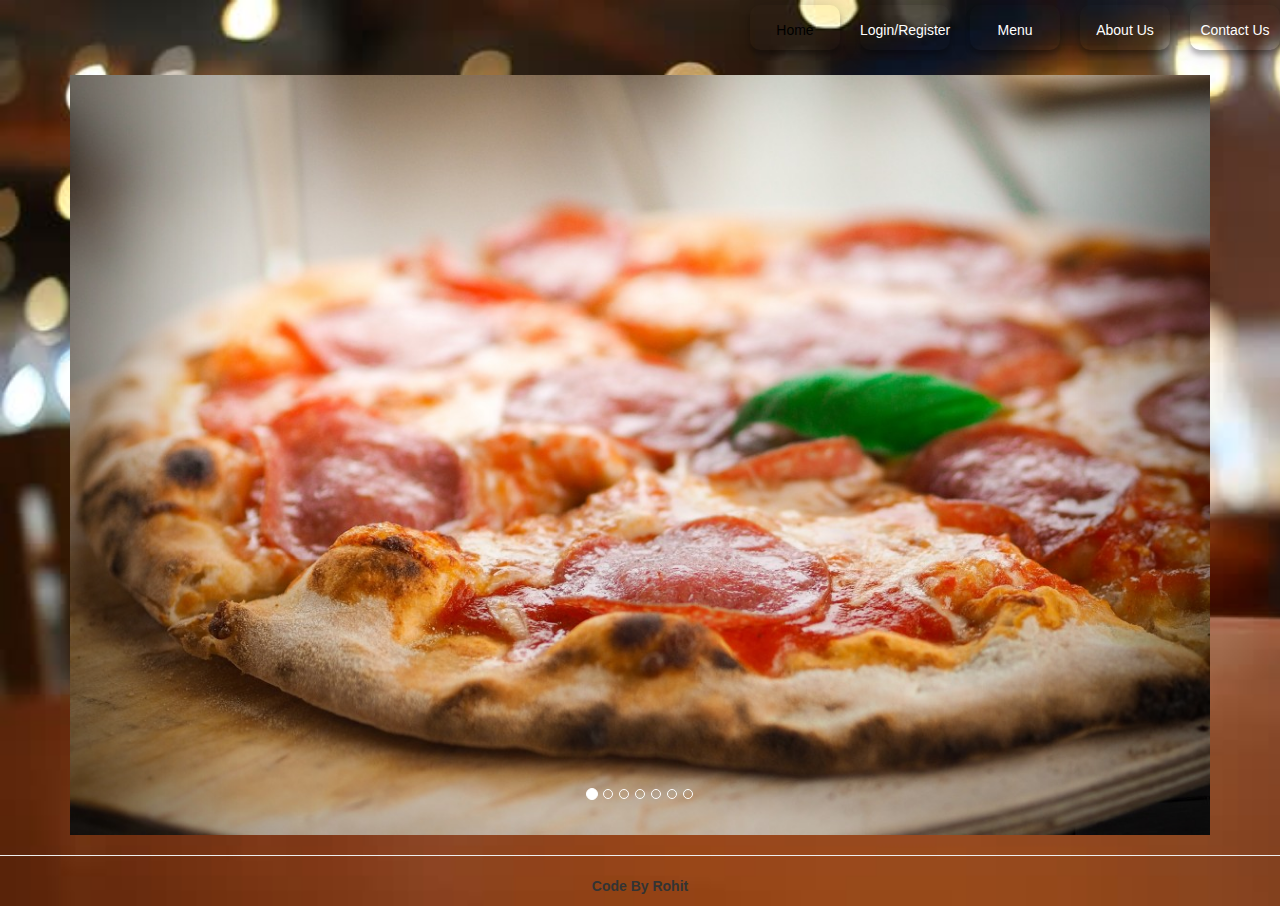
<file: index.html>
<!DOCTYPE html>
<html lang="en">
<head>
  <title>Home Page</title>
  <meta charset="utf-8">
  <meta name="viewport" content="width=device-width, initial-scale=1">
  <link rel="stylesheet" href="js/bootstrap.min.css">
  <script src="js/jquery.min.js"></script>
  <script src="js/bootstrap.min.js"></script>
</head>
<style>
#s{ 
	background-color:#ffffff00;
	height:75px;
	width:auto;
}
#nd
{background-color:;
height:1200;
width:800;
}
#th
{
font-family: "Times New Roman", Times, serif;
height:50px;
width:auto;
background-color:#262228;
}
#side
{
height:550px;
width:350px;
background-color:#FFCE00;
float:right;

}
#side2
{
height:550px;
width:400px;
background-color:#FFCE00;
}
oll {background:#ffffff00;
	width: auto;
	height: 70px;
	border-radius: 10px;
	margin-left: 15px;
	}
oll li{background:#ffffff00; padding-top: 15px;
	width: 90px;
	height: 45px;
	padding-top: 15px;
	list-style-type: none;
	text-align: center;
	float:right;
	border-radius: 10px;
	margin-left: 20px;
    margin-top: 5px;
	box-shadow: 0 0 20px 0 rgba(0, 0, 0, 0.2), 0 5px 5px 0 rgba(0, 0, 0, 0.24);
}

oll li a{
	color: black;
	text-decoration: none;
}
</style>
<body style="background-image:url('img/1.jpg');background-size:cover;">
<div id="s">
<div id="s">

<oll>

<li><center><a style="color:white;" href="contact.php">Contact Us</a></center></li>
<li><center><a style="color:white;" href="about1.php">About Us</a></center></li>
<li><center><a style="color:white;" href="menu.php">Menu</a></center></li>
<li><center><a style="color:white;" href="login.html">Login/Register</a></center></li>
<li><center><a style="/* [disabled]color:white; */" href="index.html">Home</a></center></li>

</oll> </div></div>


<div id="nd"  class="container">
  <div id="myCarousel" class="carousel slide" data-ride="carousel">
    <!-- Indicators -->
    <ol class="carousel-indicators">
      <li data-target="#myCarousel" data-slide-to="0" class="active"></li>
      <li data-target="#myCarousel" data-slide-to="1"></li>
      <li data-target="#myCarousel" data-slide-to="2"></li>
	  <li data-target="#myCarousel" data-slide-to="3"></li>
	  <li data-target="#myCarousel" data-slide-to="4"></li>
	  <li data-target="#myCarousel" data-slide-to="5"></li>
	  <li data-target="#myCarousel" data-slide-to="6"></li>
    </ol>

    <!-- Wrapper for slides -->
    <div  class="carousel-inner">
      <div class="item active">
        <img src="img/pz1.jpg" alt="Los Angeles" style="width:auto;">
      </div>

      <div class="item">
        <img src="img/pz2.jpg" alt="Chicago" style="width:auto;">
      </div>
    
      <div class="item">
        <img src="img/pz3.png" alt="New york" style="width:auto;">
      </div>
	  
	  <div class="item">
        <img src="img/pz4.jpg" alt="New york" style="width:auto;">
      </div>
	  
	  <div class="item">
        <img src="img/pz5.jpg" alt="New york" style="width:auto;">
      </div>
	  
	  <div class="item">
        <img src="img/pz6.jpg" alt="New york" style="width:auto;">
      </div>
    </div>

    <!-- Left and right controls -->
    <a class="left carousel-control" href="#myCarousel" data-slide="prev">
      <span class="img/left.png"></span>
      <span class="sr-only">Previous</span>
    </a>
    <a class="right carousel-control" href="#myCarousel" data-slide="next">
      <span "img/right.png"></span>
      <span class="sr-only">Next</span>
    </a>
  </div>
</div>

<hr>
<footer><strong><center><p>Code By Rohit</p></center></strong></footer></hr>
</body>
</html>
</file>
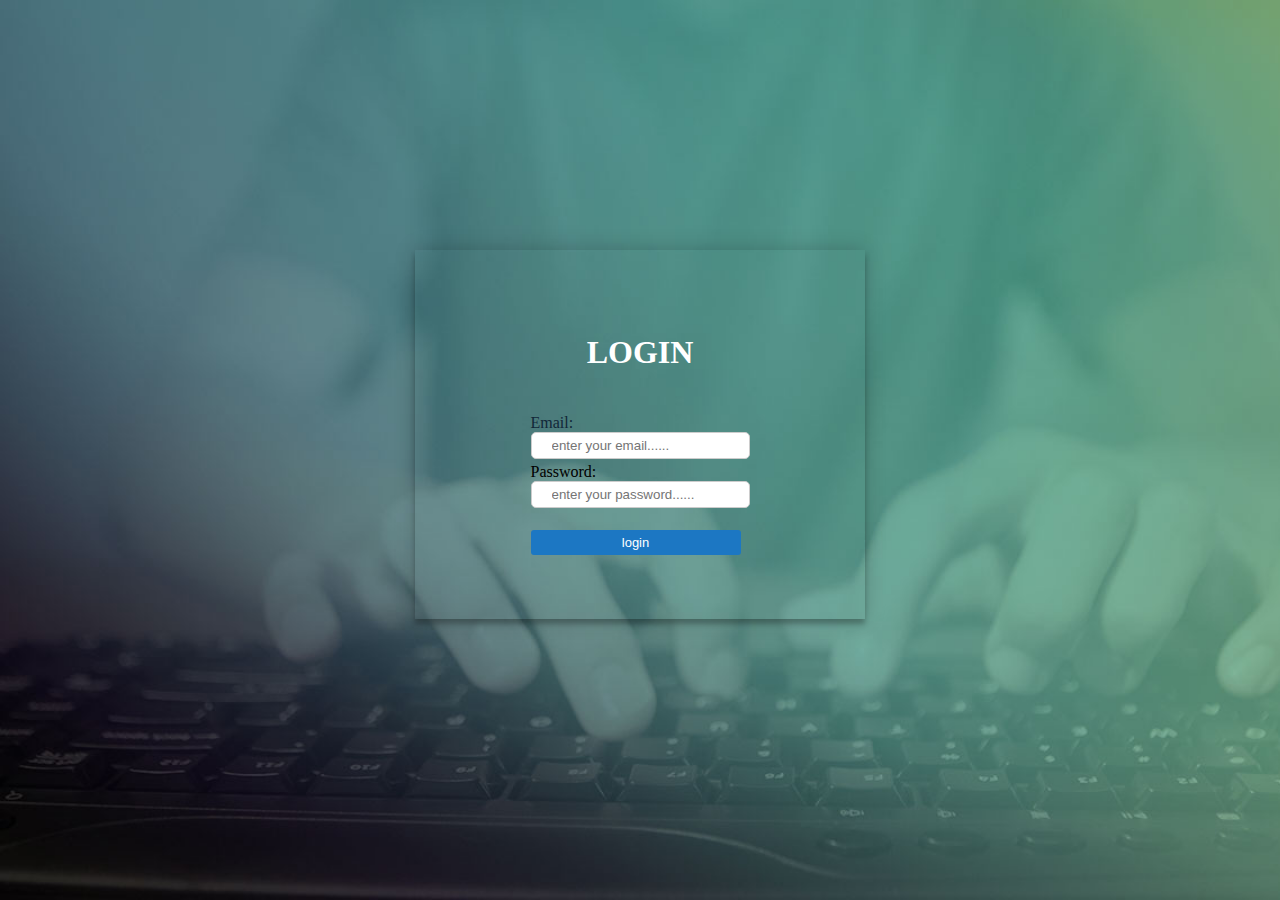
<file: admin/index.html>
<html>
<head>
<title>
</title>
</head>
<style>
#footer{
	background-color: black;
	height: 50;
	width: auto;
}
#pop{
	
	
  background: #ffffff00;
  max-height: 360px;
  max-width: 360px;
  margin: 0 auto 100px;
  padding: 45px;
  text-align: center;
  margin-top: 250px;
  box-shadow: 0 0 20px 0 rgba(0, 0, 0, 0.2), 0 5px 5px 0 rgba(0, 0, 0, 0.24);
}
img {
    width: 100%;
    height: auto;
}
</style>

<body style="background-image:url('img/bg.jpg');background-size:cover;">
	
		


<div id="pop">
<form action="login.php">
<br><h1><font face="bold" color="white">LOGIN</font></h1></br> 
<table align="center"><tr><td><font face="Times New Roman" color="#112738">Email:</br>
<input type="text"  style="border-radius: 5px; padding:5px 20px; border: 1px solid#ccc;" placeholder="enter your email......" required name="a1"></td></tr>
<tr><td>Password:</br>
<input type="Password" style="border-radius: 5px; padding:5px 20px; border:1px solid#ccc;" placeholder="enter your password......" required name="a2"></td></tr>
<tr><td></br><input type="Submit" name="" style="background-color:#1C77C3;text-align: center; color: white; font-size: 13px;border-radius: 3px;border: none; height: 25px; width: 210px;" value="login"></tr></td></table>
</form></div>

	
</body>
</html>
</file>
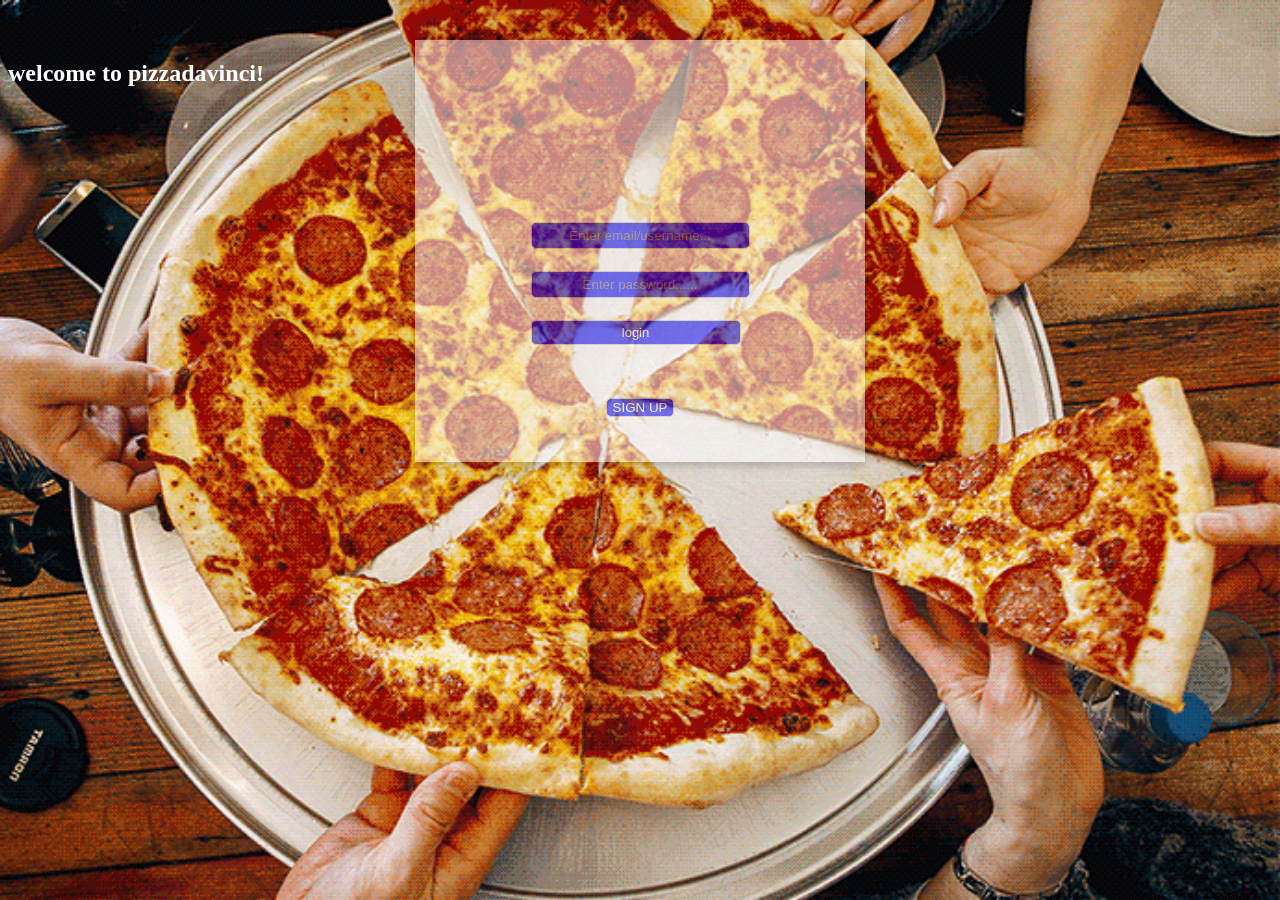
<file: login.html>
<html>
<head>
<title>
</title>
</head>
<style>
#abc{
   
    position: relative;
     
    animation: mymove 3s ;
}



@keyframes mymove {
    from {left: 700px;}
    to {left: 0px;}
}
#footer{
	background-color: black;
	height: 50;
	width: auto;
}
#pop{
	
	
  background: #ffffff;
  opacity: 0.5;
  max-height: 360px;
  max-width: 360px;
  margin: 0 auto 100px;
  padding: 45px;
  text-align: center;
  margin-top: 40px;
  box-shadow: 0 0 20px 0 rgba(0, 0, 0, 0.2), 0 5px 5px 0 rgba(0, 0, 0, 0.24);
}
img {
    width: 100%;
    height: auto;
}
.btn {
  background-color: #0000ff;
  opacity:1;
  
 border:1px solid#ccc;
  
  text-align: center;
 
 color:white;
  transition: 0.3s;
}

.btn:hover {
  background-color:white;
  color:black;

}
input:focus{ color:black;}
input,select,textarea{ color:black;}

body {
    background:url('img/anim.gif') repeat-y 100% 100% fixed;
    background-size:cover;
}
 
</style>

<body >

</center><p><h2 style="color:white; position:fixed;">welcome to pizzadavinci!</h2>	</p></center>	


<div id="abc"><div id="pop">

<form action="login.php">
<br><h1><font face="bold" color="white">LOGIN</font></h1></br> 
<table align="center"><tr><td><font face="bold" color="white">Email/Username:</br></font>

<input type="text"  style="border-radius: 5px; padding:5px 20px;text-aling:none; " class="btn" placeholder="Enter email/username..." required name="a1"></td></tr>
<tr><td><font face="bold" color="white">Password:</br></font>
<input type="Password" style="border-radius: 5px; padding:5px 20px; " class="btn" placeholder="Enter password......" required name="a2"></td></tr>
<tr><td></br><input type="Submit"style="font-size: 13px;border-radius: 5px; height: 25px; width: 210px;" class="btn" value="login"></tr></td></table>
</form><p style="color:white;"> Don't Have a Account?</p> <a href="reg.html"><button style="background:border:1px solid#ccc; border-radius:5px;" class="btn">SIGN UP</button> </a></div></div>

	
</body>
</html>
</file>
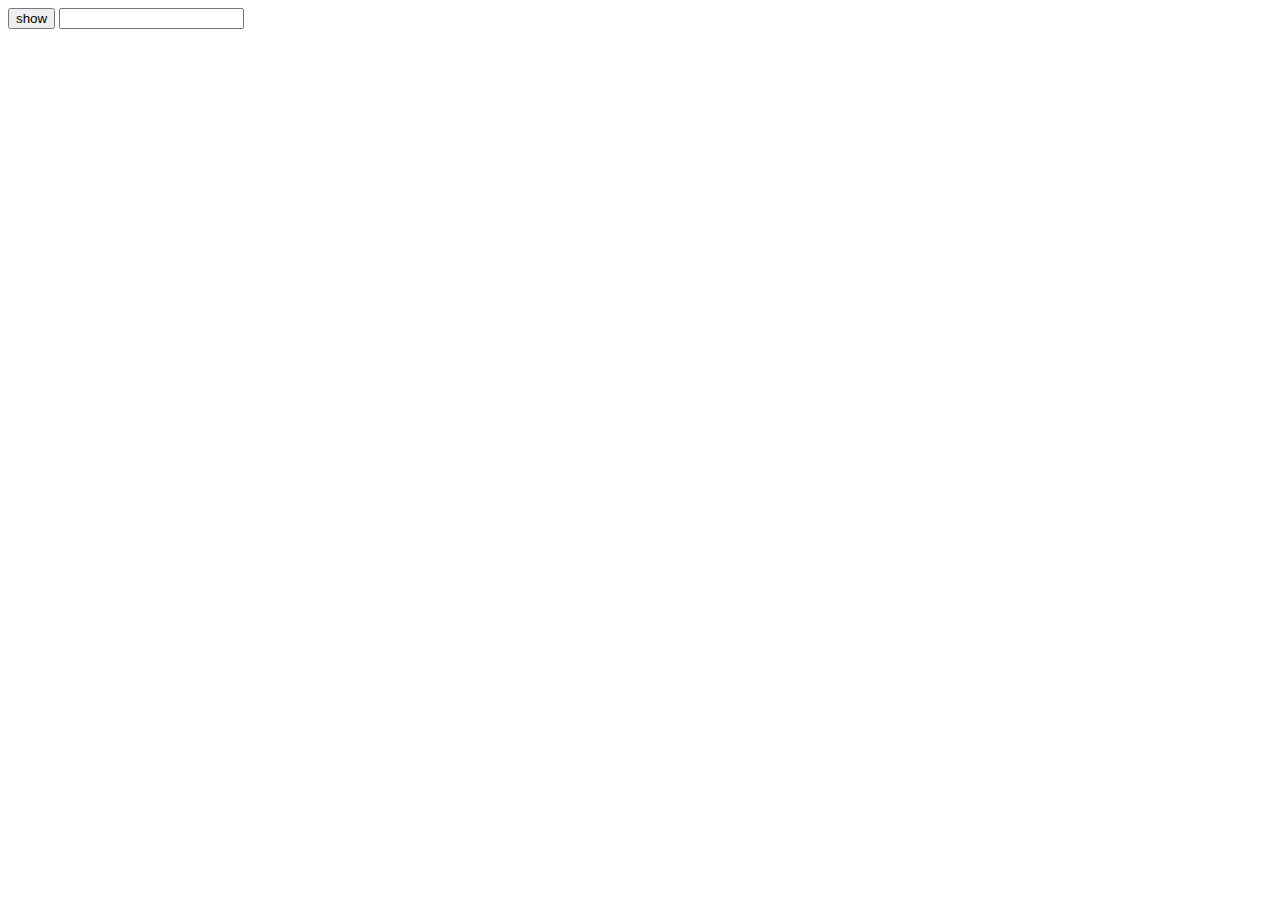
<file: new 1.html>
<html>
    <head>
        <script>            
            function increase(){
                var a = 1;
                var textBox = document.getElementById("text");
                textBox.value = a;
                a++;
            }            
        </script>
    </head>

    <body>
        <button type="button" onclick="increase()">show</button>
        <input type="text" id="text">
    </body>
</html>​
</file>
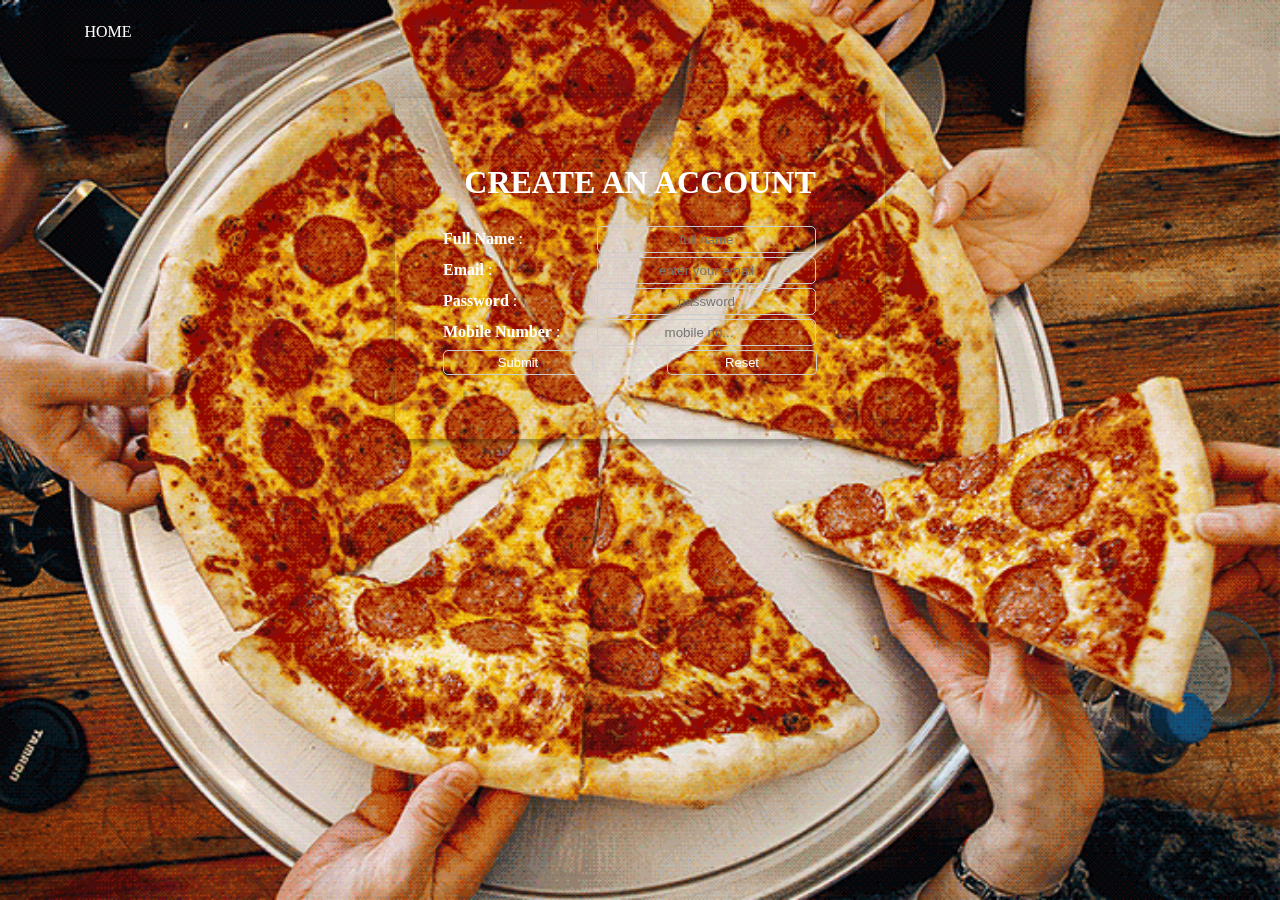
<file: reg.html>
</title>
</head>
<style>
#abc{
   
    position: relative;
     
    animation: mymove 3s ;
}



@keyframes mymove {
    from {right: 700px;}
    to {right: 0px;}
}
#footer{
	background-color: black;
	height: 50;
	width: auto;
}
#pop{
	
	
  background: #ffffff00;
  max-height: 400px;
  max-width: 400px;
  margin: 0 auto 100px;
  padding: 45px;
  text-align: center;
  margin-top: 40px;
  box-shadow: 0 0 20px 0 rgba(0, 0, 0, 0.2), 0 5px 5px 0 rgba(0, 0, 0, 0.24);

}
img {
    width: 100%;
    height: auto;
}
ol {
  width: auto;
  height: 50px;
  border-radius: 10px;
  margin-left: 15px;

  }
ol li{background:#ffffff00; padding-top: 15px;
  width: 90px;
  height: 35px;
  padding-top: 15px;
  list-style-type: none;
  text-align: center;
  float:left;
  border-radius: 10px;
  margin-right: 20px;
position:fixed;
box-shadow: 0 0 20px 0 rgba(0, 0, 0, 0.2), 0 5px 5px 0 rgba(0, 0, 0, 0.24);
}

ol li a{
  color: white;
  text-decoration: none;
}
.btn {
  background-color: #ffffff00;
  
 border:1px solid#ccc;
  
  text-align: center;
 
 color:white;
  transition: 0.3s;
}

.btn:hover {
  background-color:white;
  color:black;

}
input:focus{ color:white;}
input,select,textarea{ color:white;}

body {
    background:url('img/anim.gif') repeat-y 100% 100% fixed;
    background-size:cover;
}
</style>

<body >
  <ol>
    <li><a href="index.html">HOME</a></li>
    </ol>
<div id="abc"><div id="pop">	
<h1 style="color:white;">CREATE AN ACCOUNT</h1>
<form action="insert.php">
  <table style="color:white;">
<tr><td><b>Full Name</b> : </td><td><input type="fname" name="a1"style="border-radius: 5px;; padding:5px 20px;" class="btn"placeholder="full name"/></td></tr>



<tr><td><b>Email</b> : </td><td> <input type="email" name="a2"style="border-radius: 5px;; padding:5px 20px;" class="btn" placeholder="enter your email"/></td></tr>



<tr><td><b>Password</b> :</td><td>  <input type="password" name="a3"style="border-radius: 5px;; padding:5px 20px;" class="btn" placeholder="password"/></td></tr>

<tr><td><b>Mobile Number</b> : </td><td>  <input type="number" name="a4"style="border-radius: 5px;; padding:5px 20px;" class="btn" placeholder="mobile no..."></td></tr>
<tr><td><input type="submit" style=" border-radius:5px; font-size: 13px; height: 25px; width: 150px;" value="Submit" class="btn"></td><td>
  
<input type="reset" value="Reset" style=" border-radius:5px; font-size: 13px; height: 25px; width: 150px; margin-left: 70px;" class="btn"></td></tr></table>
</form>
</div>
</div>
</body>
</html>
</file>
